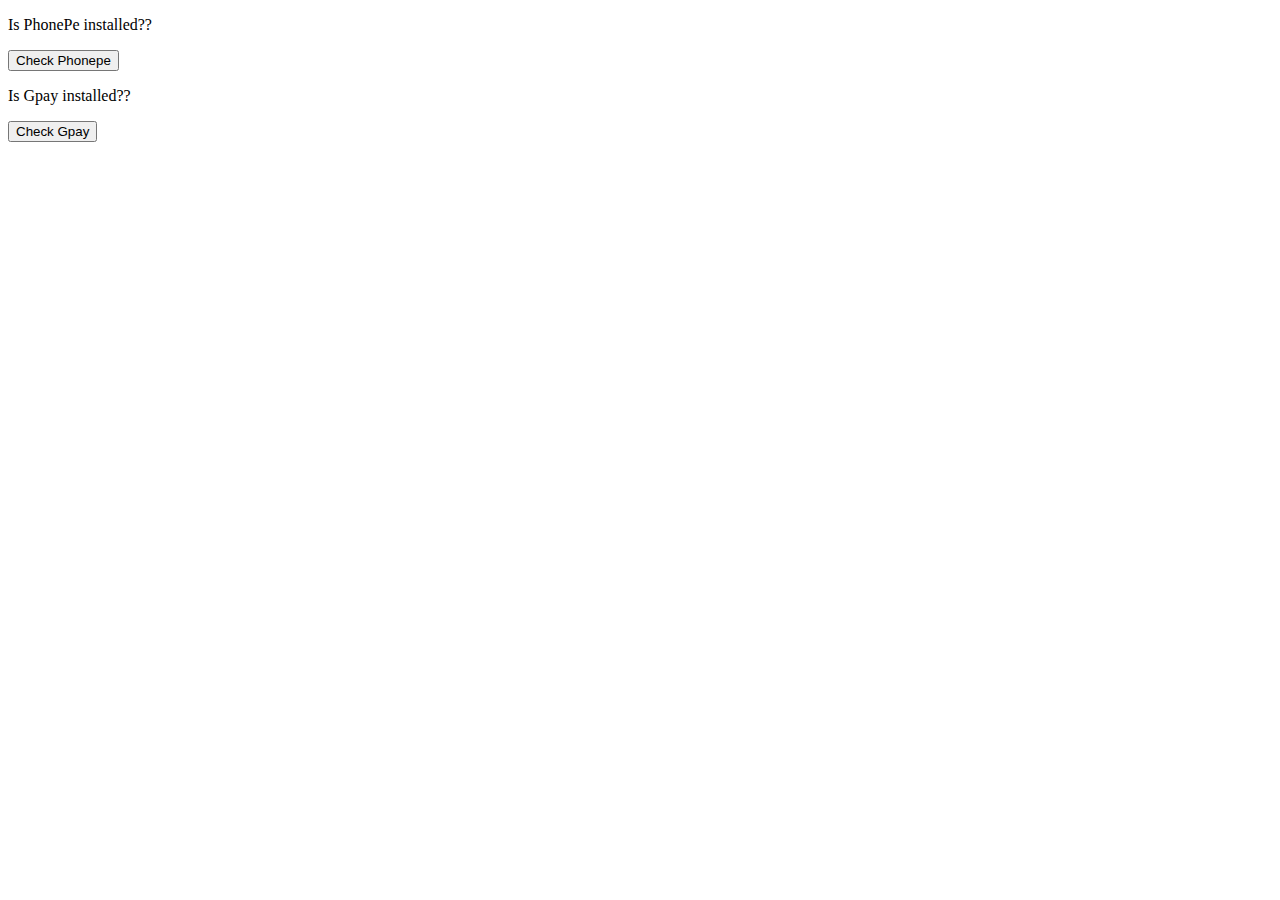
<file: detect/index.html>
<!DOCTYPE html>
<html lang="en">

<head>
    <meta charset="UTF-8">
    <meta http-equiv="X-UA-Compatible" content="IE=edge">
    <meta name="viewport" content="width=device-width, initial-scale=1.0">
    <link rel="stylesheet" href="https://stackpath.bootstrapcdn.com/bootstrap/4.1.0/css/bootstrap.min.css"
        integrity="sha384-9gVQ4dYFwwWSjIDZnLEWnxCjeSWFphJiwGPXr1jddIhOegiu1FwO5qRGvFXOdJZ4" crossorigin="anonymous">
    <title>Detect Web App</title>
</head>

<body>
    <div class="container">
        <div class="d-flex justify-content-center my-5">
            <div class="card my-5">
                <div class="card-body py-5 px-5">
                    <p id="phonepetext">
                        Is PhonePe installed??
                    </p>
                    <button id="phonepe" class="btn btn-primary btn-sm btn-block">Check Phonepe</button>
                    <button id="phonepepay" style="display: none;" class="btn btn-primary btn-sm btn-block my-2">Pay via
                        phonpe app</button>
                    <p class="my-3" id="gpaytext">
                        Is Gpay installed??
                    </p>
                    <button id="gpay" class="btn btn-primary btn-sm btn-block">Check Gpay</button>
                    <button id="gpaypay" style="display: none;" class="btn btn-primary btn-sm btn-block my-2">Pay via
                        gpay app</button>
                </div>
            </div>
        </div>
    </div>
    <!-- jQuery CDN - Slim version (=without AJAX) -->
    <script src="https://code.jquery.com/jquery-3.3.1.slim.min.js"
        integrity="sha384-q8i/X+965DzO0rT7abK41JStQIAqVgRVzpbzo5smXKp4YfRvH+8abtTE1Pi6jizo" crossorigin="anonymous">
    </script>
    <script src="/lib/js/jquery.js"></script>
    <!-- Popper.JS -->
    <script src="https://cdnjs.cloudflare.com/ajax/libs/popper.js/1.14.0/umd/popper.min.js"
        integrity="sha384-cs/chFZiN24E4KMATLdqdvsezGxaGsi4hLGOzlXwp5UZB1LY//20VyM2taTB4QvJ" crossorigin="anonymous">
    </script>
    <!-- Bootstrap JS -->
    <script src="https://stackpath.bootstrapcdn.com/bootstrap/4.1.0/js/bootstrap.min.js"
        integrity="sha384-uefMccjFJAIv6A+rW+L4AHf99KvxDjWSu1z9VI8SKNVmz4sk7buKt/6v9KI65qnm" crossorigin="anonymous">
    </script>
    <script src="/lib/js/prAppLib.js"></script>
    <script>
        $('#phonepe').on('click', () => {
            isPhonepeAppInstalled().then((result) => {
                if (result) {
                    $('#phonepetext').html('<span class="text-success">Phonepe Installed</span>');
                    $('#phonepepay').css("display", "block");
                } else {
                    $('#phonepetext').html('<span class="text-danger">Phonepe Not Installed</span>');
                }
            });
        });
        $('#gpay').on('click', () => {
            isGpayAppInstalled().then((result) => {
                if (result) {
                    $('#gpaytext').html('<span class="text-success">Gpay Installed</span>');
                    $('#gpaypay').css("display", "block");
                } else {
                    $('#gpaytext').html('<span class="text-danger">Gpay Not Installed</span>');
                }
            });
        })
        $('#phonepepay').on('click', () => {
            console.log("here");
            showPhonepe();
        })
        $('#gpaypay').on('click', () => {
            showGpay();
        })
    </script>
</body>

</html>
</file>
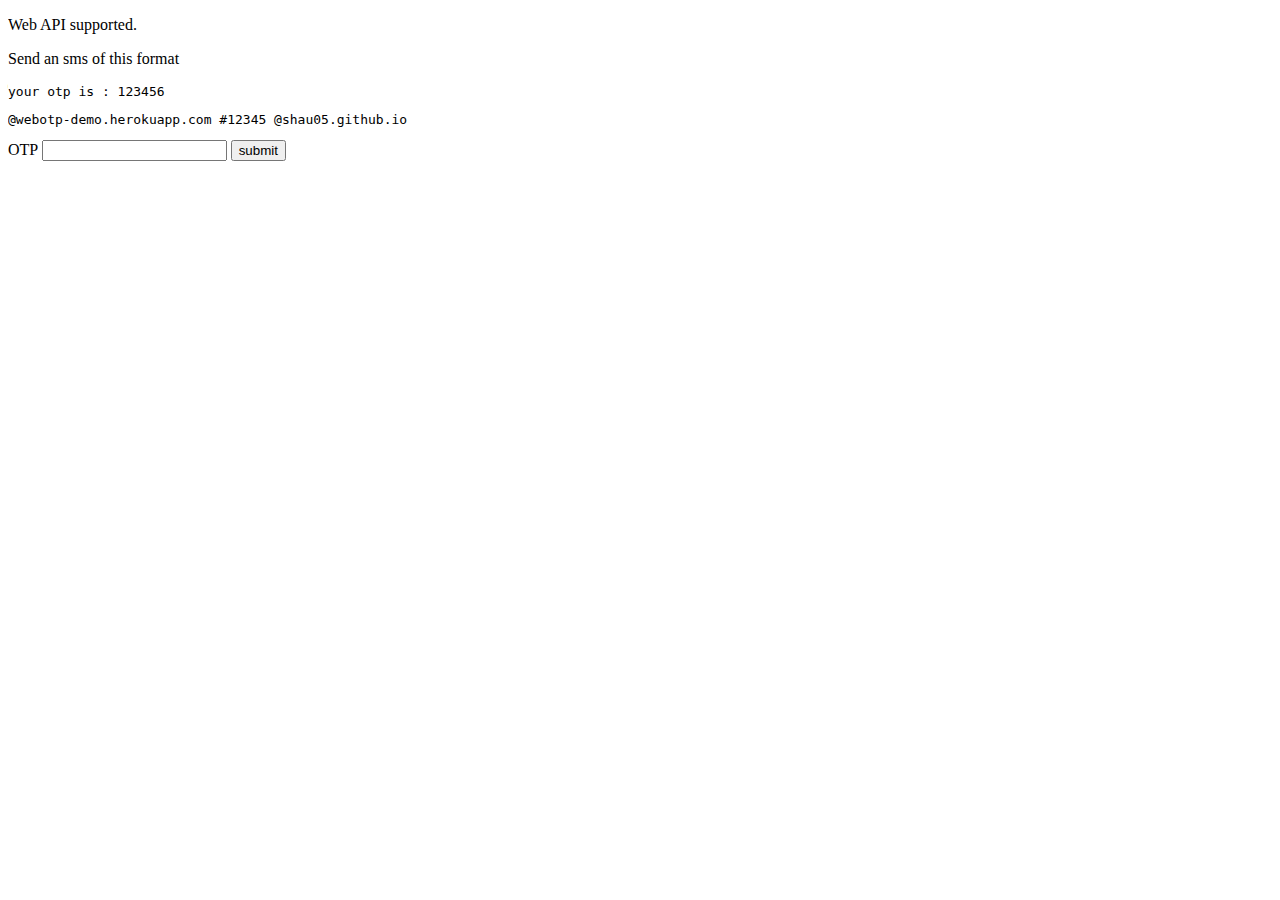
<file: iframe/index.html>
<!DOCTYPE html>
<html lang="en">

<head>
    <meta charset="UTF-8">
    <meta http-equiv="X-UA-Compatible" content="IE=edge">
    <meta name="viewport" content="width=device-width, initial-scale=1.0">
    <link rel="stylesheet" href="https://stackpath.bootstrapcdn.com/bootstrap/4.1.0/css/bootstrap.min.css"
        integrity="sha384-9gVQ4dYFwwWSjIDZnLEWnxCjeSWFphJiwGPXr1jddIhOegiu1FwO5qRGvFXOdJZ4" crossorigin="anonymous">
    <title>Document</title>
</head>

<body>
    <div class="container">
        <div class="d-flex justify-content-center">
            <div class="my-5">
                <div id="supported">

                </div>
                <p class="message">
                    Send an sms of this format
                </p>
                <code class="message">
                    <p>
                        your otp is : 123456
                    </p>
                    <p>
                        @webotp-demo.herokuapp.com #12345 @shau05.github.io
                    </p>
                </code>
                <form id="otp-submit" action="/iframe/success.html">
                    <label for="otp">OTP</label>
                    <input class="form-control" id="otp" autocomplete="one-time-code" required />
                    <button class="btn btn-primary my-3" type="submit">submit</button>
                </form>
            </div>
        </div>
    </div>
    <!-- jQuery CDN - Slim version (=without AJAX) -->
    <script src="https://code.jquery.com/jquery-3.3.1.slim.min.js"
        integrity="sha384-q8i/X+965DzO0rT7abK41JStQIAqVgRVzpbzo5smXKp4YfRvH+8abtTE1Pi6jizo" crossorigin="anonymous">
    </script>
    <script src="/lib/js/jquery.js"></script>
    <!-- Popper.JS -->
    <script src="https://cdnjs.cloudflare.com/ajax/libs/popper.js/1.14.0/umd/popper.min.js"
        integrity="sha384-cs/chFZiN24E4KMATLdqdvsezGxaGsi4hLGOzlXwp5UZB1LY//20VyM2taTB4QvJ" crossorigin="anonymous">
    </script>
    <!-- Bootstrap JS -->
    <script src="https://stackpath.bootstrapcdn.com/bootstrap/4.1.0/js/bootstrap.min.js"
        integrity="sha384-uefMccjFJAIv6A+rW+L4AHf99KvxDjWSu1z9VI8SKNVmz4sk7buKt/6v9KI65qnm" crossorigin="anonymous">
    </script>
    <script>
        if ('OTPCredential' in window) {
            window.addEventListener('DOMContentLoaded', e => {
                $('#supported').html(`<p class="text-success">Web API supported.</p>`);
                const input = document.querySelector('input[autocomplete="one-time-code"]');
                if (!input) return;
                const ac = new AbortController();
                const form = input.closest('form');
                if (form) {
                    form.addEventListener('submit', e => {
                        ac.abort();
                    });
                }
                navigator.credentials.get({
                    otp: {
                        transport: ['sms']
                    },
                    signal: ac.signal
                }).then(otp => {
                    input.value = otp.code;
                    if (form) {
                        window.location.href = "/iframe/success.html";
                    }
                }).catch(err => {
                    console.log(err);
                });
            });
        } else {
            $('.message').css("display", "none");
            $('#supported').html(`<p class="text-danger">Web API not supported.Enter OTP manually</p>`);
        }
    </script>
</body>

</html>
</file>
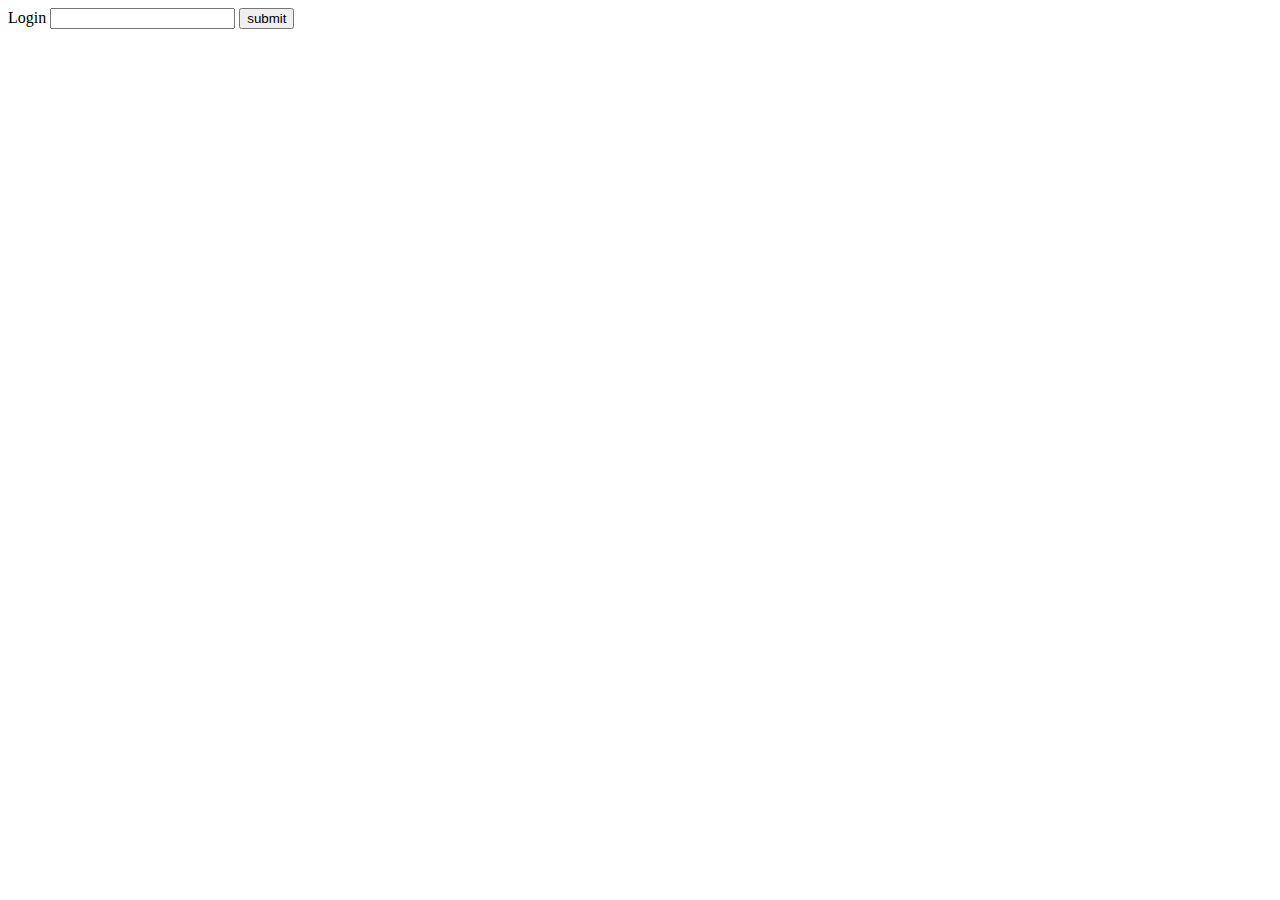
<file: webotp/index.html>
<!DOCTYPE html>
<html lang="en">

<head>
    <meta charset="UTF-8">
    <meta http-equiv="X-UA-Compatible" content="IE=edge">
    <meta name="viewport" content="width=device-width, initial-scale=1.0">
    <link rel="stylesheet" href="https://stackpath.bootstrapcdn.com/bootstrap/4.1.0/css/bootstrap.min.css"
        integrity="sha384-9gVQ4dYFwwWSjIDZnLEWnxCjeSWFphJiwGPXr1jddIhOegiu1FwO5qRGvFXOdJZ4" crossorigin="anonymous">
    <title>Document</title>
</head>

<body>
    <div class="container" id="d-con">
        <div class="d-flex justify-content-center">
            <div class="my-5">
                <form id="login">
                    <label for="phone">Login</label>
                    <input class="form-control" id="phone" required />
                    <button class="btn btn-primary my-3" type="submit">submit</button>
                </form>
            </div>
        </div>
    </div>
   
    <div class="container" id="d-cont" style="display:none">
        <div class="d-flex justify-content-center">
            <div class="my-5">
                <div id="supported">

                </div>
                <p class="message">
                    Send an sms of this format
                </p>
                <code class="message">
                    <p>
                        your otp is : 123456
                    </p>
                    <p>
                        @shau05.github.io #12345
                    </p>
                </code>
                <form id="otp-submit" action="/webotp/success.html">
                    <label for="otp">OTP</label>
                    <input class="form-control" id="otp" autocomplete="one-time-code" required />
                    <button class="btn btn-primary my-3" type="submit">submit</button>
                </form>
            </div>
        </div>
    </div>
    <!-- jQuery CDN - Slim version (=without AJAX) -->
    <script src="https://code.jquery.com/jquery-3.3.1.slim.min.js"
        integrity="sha384-q8i/X+965DzO0rT7abK41JStQIAqVgRVzpbzo5smXKp4YfRvH+8abtTE1Pi6jizo" crossorigin="anonymous">
    </script>
    <script src="/lib/js/jquery.js"></script>
    <!-- Popper.JS -->
    <script src="https://cdnjs.cloudflare.com/ajax/libs/popper.js/1.14.0/umd/popper.min.js"
        integrity="sha384-cs/chFZiN24E4KMATLdqdvsezGxaGsi4hLGOzlXwp5UZB1LY//20VyM2taTB4QvJ" crossorigin="anonymous">
    </script>
    <!-- Bootstrap JS -->
    <script src="https://stackpath.bootstrapcdn.com/bootstrap/4.1.0/js/bootstrap.min.js"
        integrity="sha384-uefMccjFJAIv6A+rW+L4AHf99KvxDjWSu1z9VI8SKNVmz4sk7buKt/6v9KI65qnm" crossorigin="anonymous">
    </script>
    <script>
        if ('OTPCredential' in window) {
            window.addEventListener('DOMContentLoaded', e => {
                $('#supported').html(`<p class="text-success">Web API supported.</p>`);
                const input = document.querySelector('input[autocomplete="one-time-code"]');
                $('#alerts').text(input);
                if (!input) return;
                const ac = new AbortController();
                const form = input.closest('form');
                if (form) {
                    form.addEventListener('submit', e => {
                        ac.abort();
                    });
                }
                navigator.credentials.get({
                    otp: {
                        transport: ['sms']
                    },
                    signal: ac.signal
                }).then(otp => {
                    $('#alerts').text(otp.code);
                    input.value = otp.code;
                    if (form) {
                        window.location.href = "/webotp/success.html";
                    }
                }).catch(err => {
                    console.log(err);
                });
            });
        } else {
            $('.message').css("display", "none");
            $('#supported').html(`<p class="text-danger">Web API not supported.Enter OTP manually</p>`);
        }
        $('#login').on('submit',(e) => {
            e.preventDefault();
            $('#d-con').css("display","none");
            $('#d-cont').css("display","block");
        })
    </script>
</body>

</html>
</file>
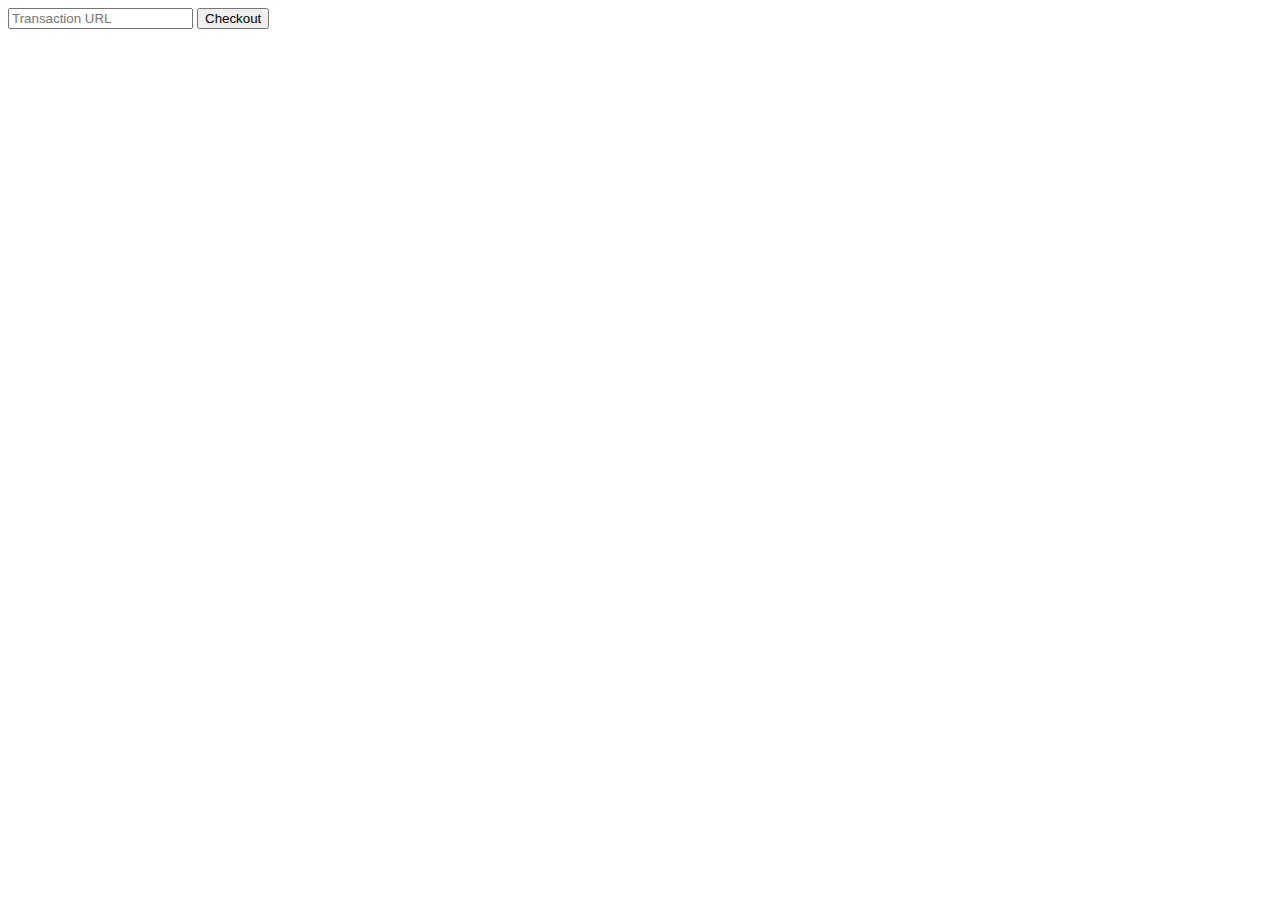
<file: jsSDKTest.html>
<!DOCTYPE html>
<html>
  <head>
    <title>Parcel Sandbox</title>
    <meta charset="UTF-8" />
<!--     <script src="https://mercury.phonepe.com/linchpin/checkout/1.0.0/phonepe.js"></script> -->
    <script src="https://mercury-stg.phonepe.com/linchpin/checkout/0.4.1/phonepe.js" defer></script>
    <script>
      function performPayment(e) {
        console.log("formSubmit", e);
        const txtTransactUrl = document.getElementById("txtTransactUrl");
        const callback = (response) => {
          console.log(response);
        };
        PhonePe.transact({tokenUrl: txtTransactUrl.value, callback});
      }
    </script>
  </head>

  <body>
    <div id="app">
      <form onsubmit="performPayment()">
        <input type="text" id="txtTransactUrl" placeholder="Transaction URL" />
        <button type="submit">Checkout</button>
      </form>
    </div>
  </body>
</html>
</file>
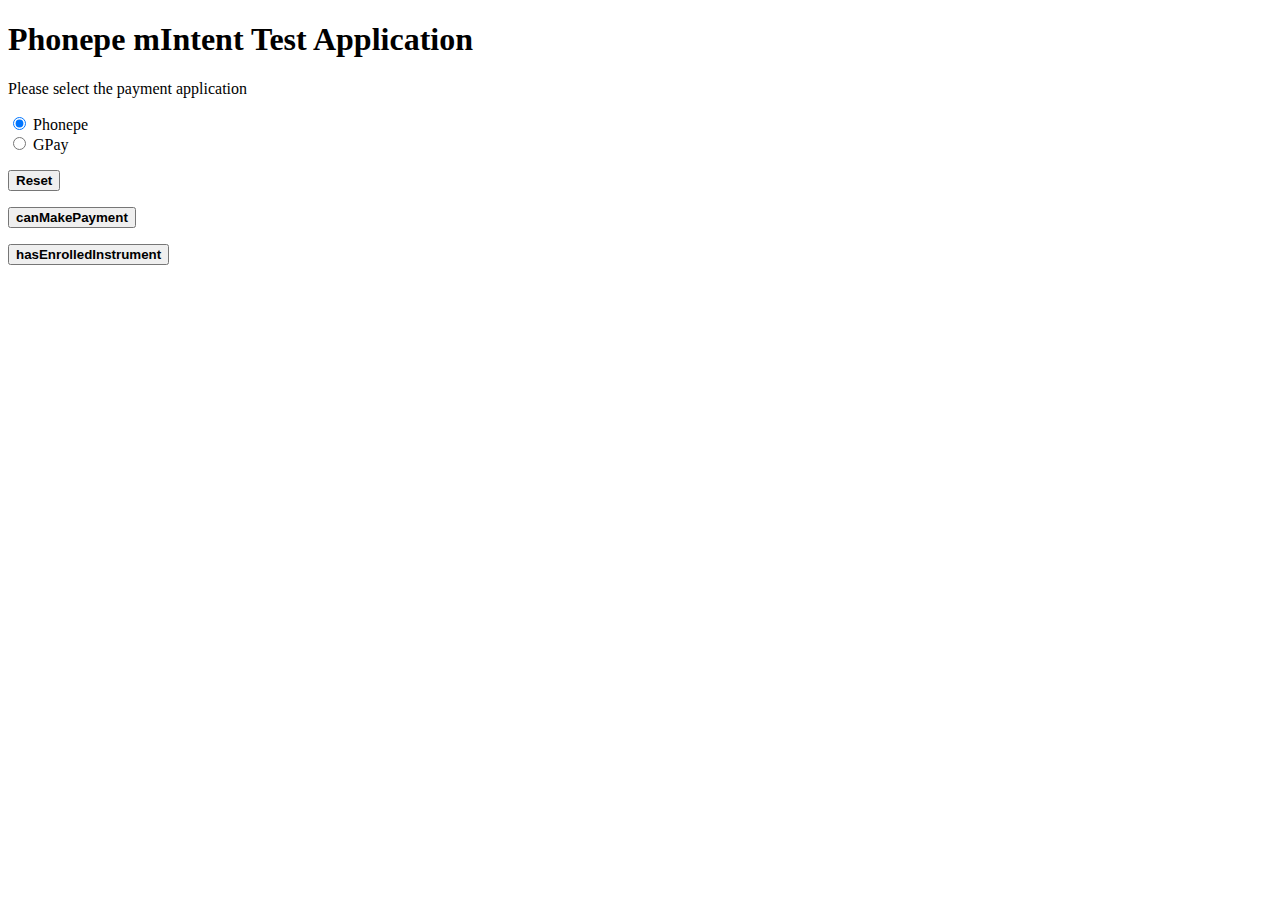
<file: mIntentTest.html>
<!doctype html>
<html lang="en">
<head>
  <meta charset="utf-8">
  <meta name="viewport" content="width=device-width, initial-scale=1">
  <meta name="theme-color" content="#4CAF50">
  <title>Phonepe mIntent Flow</title>
  <link rel="stylesheet" type="text/css" href="style.css">
</head>
<body onload="onPageLoad();">
  <div id="contents">
    <h1>Phonepe mIntent Test Application</h1>
    <p>Please select the payment application</p>
    <input type="radio" id="phonepe" name="paymentApp" value="phonepe" checked>
    <label for="phonepe">Phonepe</label><br>
    <input type="radio" id="gpay" name="paymentApp" value="gpay">
    <label for="gpay">GPay</label><br>
 
    <p><button style="font-weight: bolder;" onclick="reset()">Reset</button></p>
    <p><button style="font-weight: bolder;" onclick="onProceedSelectedAppCanMakePayment()">canMakePayment</button></p>
    <p><button style="font-weight: bolder;" onclick="onProceedSelectedAppHasEnrolledInstrument()">hasEnrolledInstrument</button></p>
    
  </div>
  <pre id="msg"></pre>
  <script src="util.js"></script>
  <script src="prWithOptionsMIntentTest.js"></script>
</body>
</html>
</file>
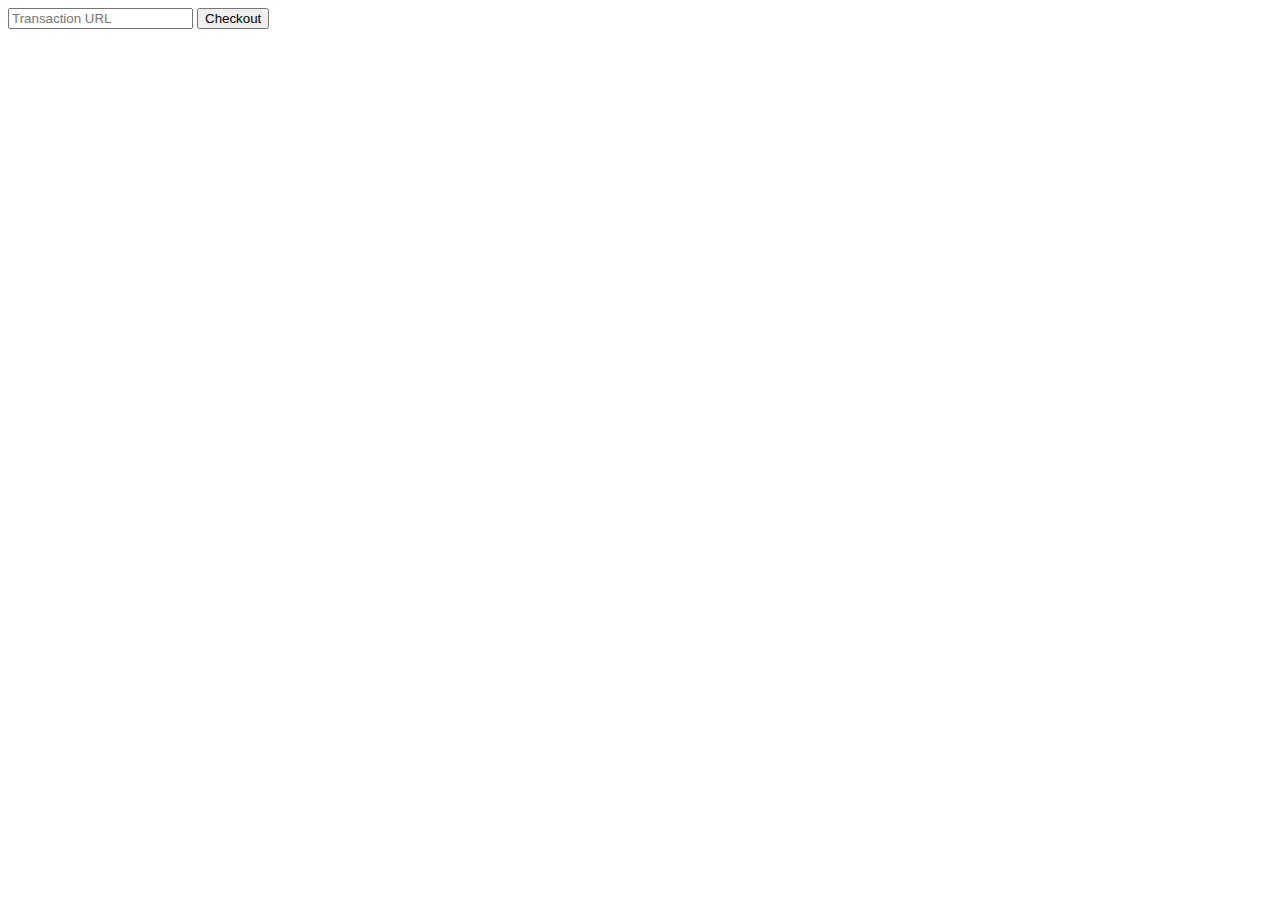
<file: testapp/jsSDKTest.html>
<!DOCTYPE html>
<html>
  <head>
    <title>Parcel Sandbox</title>
    <meta charset="UTF-8" />
<!--     <script src="https://mercury.phonepe.com/linchpin/checkout/1.0.0/phonepe.js"></script> -->
    <script src="https://mercury-stg.phonepe.com/transact/phonepe.js" defer></script>
    <script>
      function performPayment(e) {
        e.preventDefault();
        console.log("formSubmit", e);
        const txtTransactUrl = document.getElementById("txtTransactUrl");
        const callback = (response) => {
          console.log(response);
        };
        window.PhonePe.transact({tokenUrl: txtTransactUrl.value, callback});
      }
    </script>
  </head>

  <body>
    <div id="app">
      <form onsubmit="performPayment(event)">
        <input type="text" id="txtTransactUrl" placeholder="Transaction URL" />
        <button type="submit">Checkout</button>
      </form>
    </div>
  </body>
</html>
</file>
<file: style.css>
body {
    background: white;
    color: black;
  }
  
  a:link {
    color: #185ABC;
  }
  
  a:hover {
    color: #185ABC;
  }
  
  a:active {
    color: #185ABC;
  }
  
  a:visited {
    color: #4527A0;
  }
  
  div {
    margin-top: 10px;
  }
  
  .error {
    animation-duration: 0.5s;
    animation-name: popup;
    color: #c62828;
  }

 .hiddenElement {
    display: none;
  }
  
  @keyframes popup {
    from {
      margin-top: 20px;
      opacity: 0;
    }
    50% {
      opacity: 1;
    }
  }
  
  .error-hide {
    animation-duration: 0.5s;
    animation-name: popdown;
    color: #c62828;
  }
  
  @keyframes popdown {
    to {
      margin-top: 20px;
      opacity: 0;
    }
  }
  .info {
    color: #2E7D32;
  }
  
  .warning {
    background: #F9A825;
    padding: 20px;
    font-weight: bold;
    text-align: center;
  }
  
  #spinner {
    display: none;
  }
  
  @media (prefers-color-scheme: dark) {
    body {
      background: black;
      color: #E0E0E0;
    }
  
    a:link {
      color: #8AB4F8;
    }
  
    a:hover {
      color: #8AB4F8;
    }
  
    a:active {
      color: #8AB4F8;
    }
  
    a:visited {
      color: #9575CD;
    }
  
    .error {
      color: #e57373;
    }
  
    .error-hide {
      color: #e57373;
    }
  
    .info {
      color: #81C784;
    }
  
    .warning {
      background: #FFF176;
    }
  }
</file>
